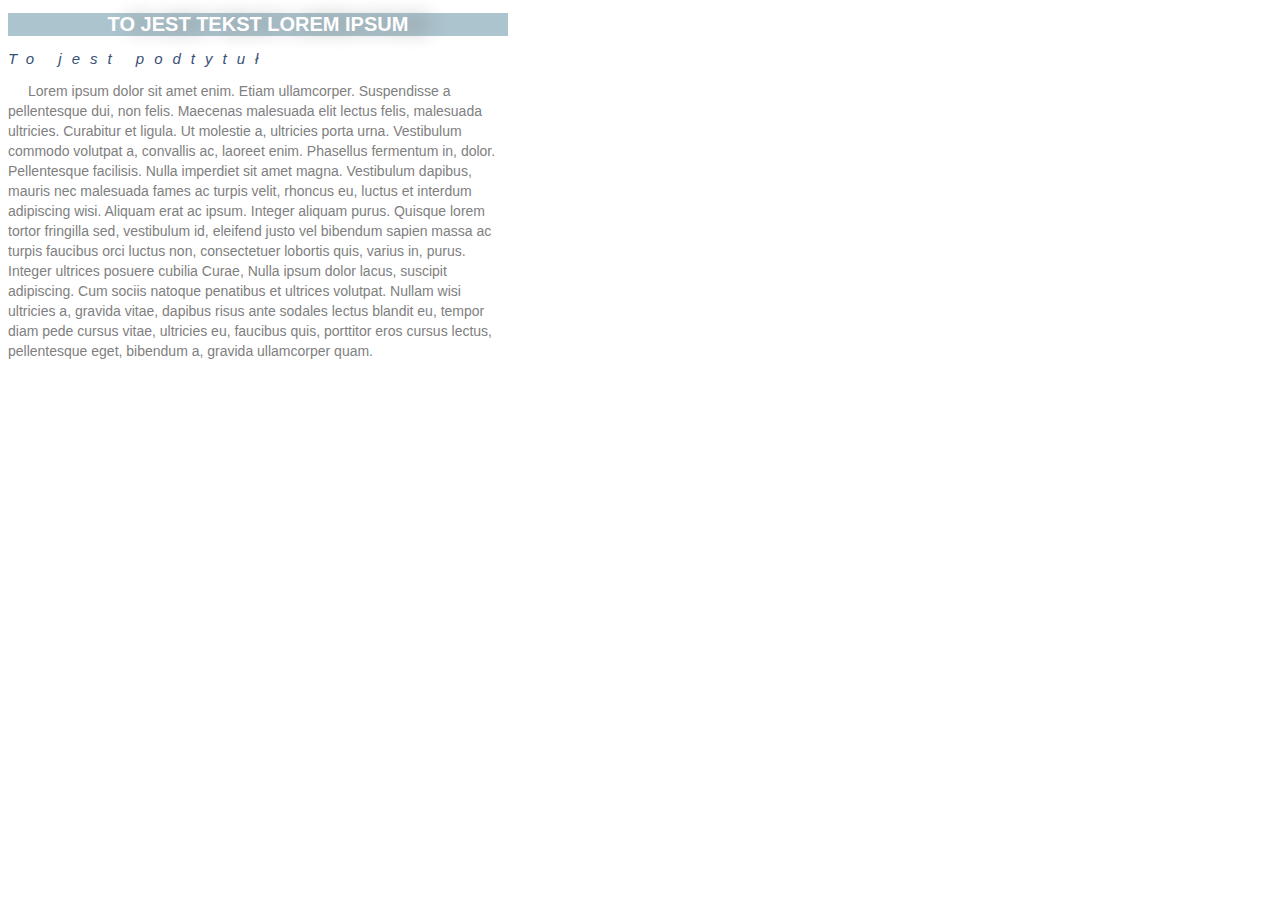
<file: 10.Text_styling/index.html>
<!DOCTYPE html>
<html lang="en">
<head>
    <meta charset="UTF-8">
    <title>Task 10</title>
    <link rel="stylesheet" href="css/style.css">
</head>
<body>
  <div class="div1">
    <h1 class="h1"> TO JEST TEKST LOREM IPSUM </h1>
    <h2 class="h2"> To jest podtytuł </h2>
    <p class="p"> Lorem ipsum dolor sit amet enim. Etiam ullamcorper. Suspendisse a pellentesque dui, non felis. Maecenas malesuada elit lectus felis, malesuada ultricies. Curabitur et ligula. Ut molestie a, ultricies porta urna. Vestibulum commodo volutpat a, convallis ac, laoreet enim. Phasellus fermentum in, dolor. Pellentesque facilisis. Nulla imperdiet sit amet magna. Vestibulum dapibus, mauris nec malesuada fames ac turpis velit, rhoncus eu, luctus et interdum adipiscing wisi. Aliquam erat ac ipsum. Integer aliquam purus. Quisque lorem tortor fringilla sed, vestibulum id, eleifend justo vel bibendum sapien massa ac turpis faucibus orci luctus non, consectetuer lobortis quis, varius in, purus. Integer ultrices posuere cubilia Curae, Nulla ipsum dolor lacus, suscipit adipiscing. Cum sociis natoque penatibus et ultrices volutpat. Nullam wisi ultricies a, gravida vitae, dapibus risus ante sodales lectus blandit eu, tempor diam pede cursus vitae, ultricies eu, faucibus quis, porttitor eros cursus lectus, pellentesque eget, bibendum a, gravida ullamcorper quam.
    </p>
  </div>
</body>
</html>
</file>
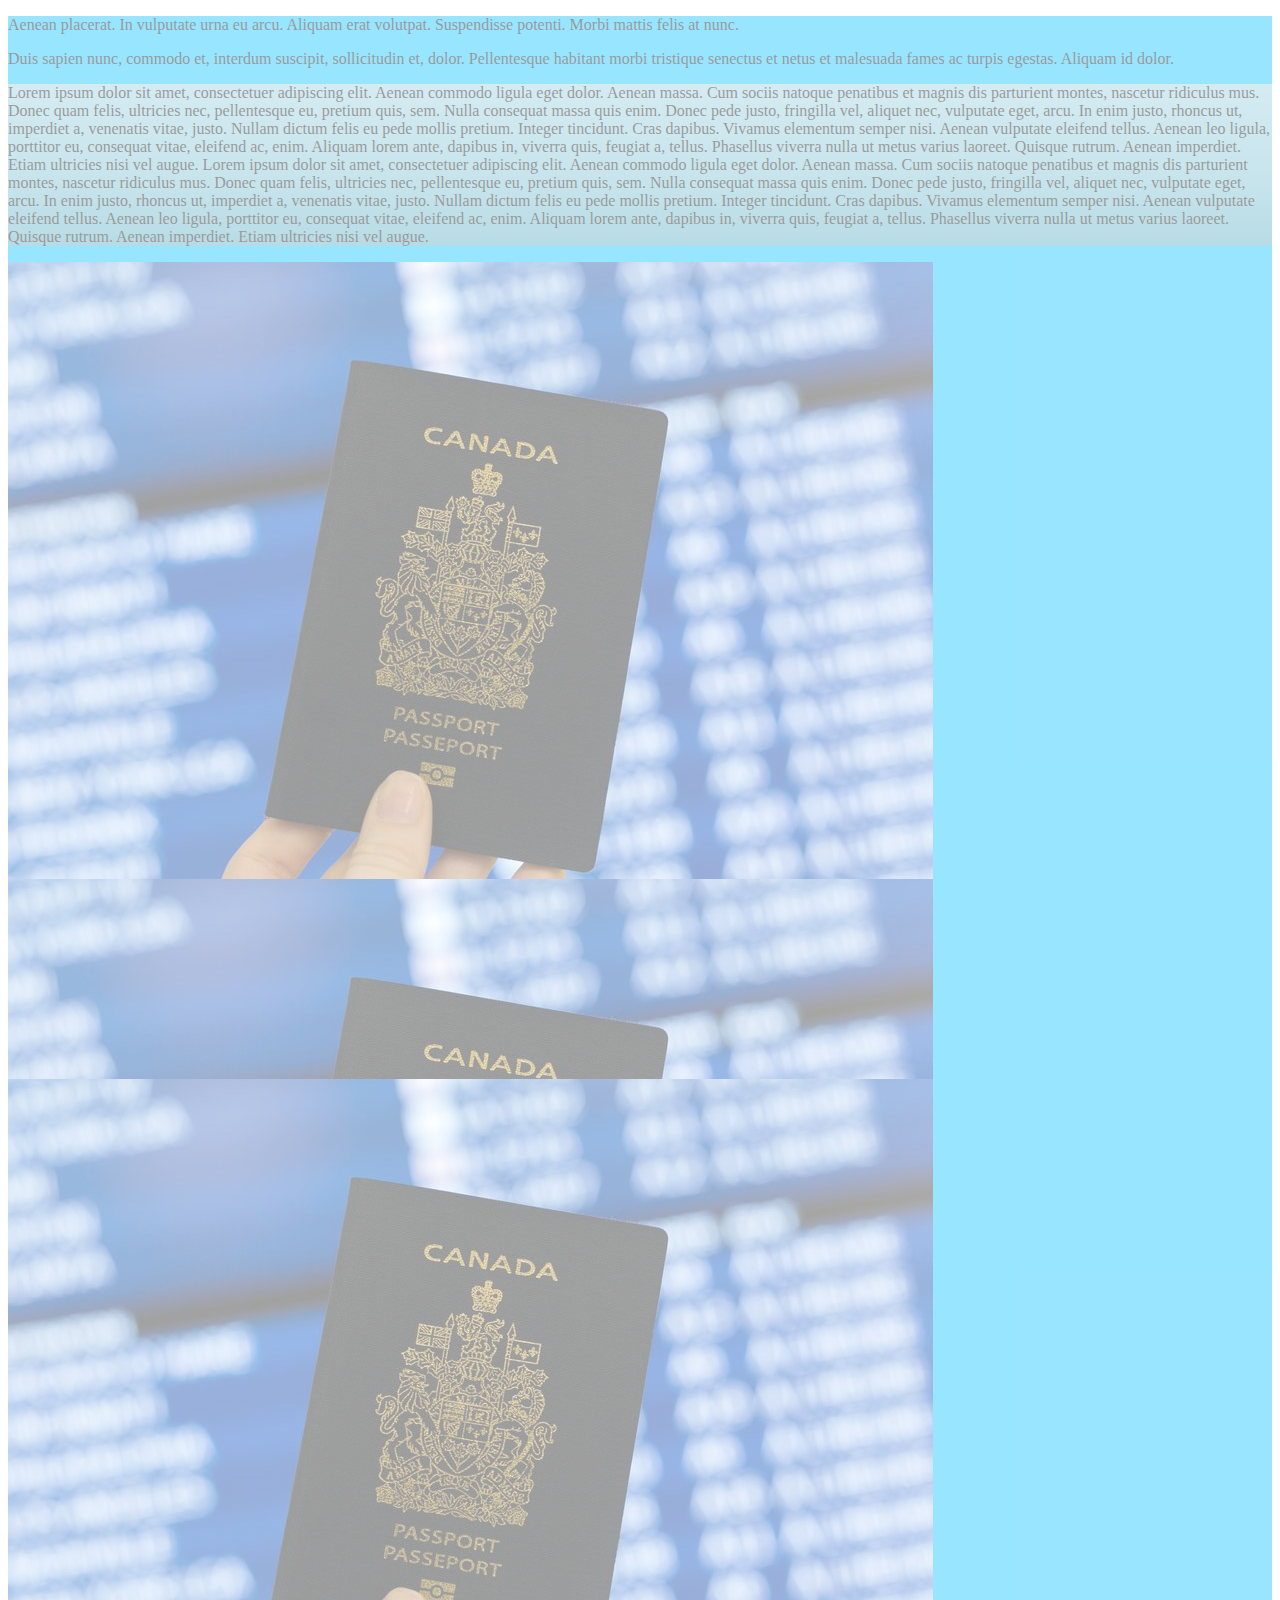
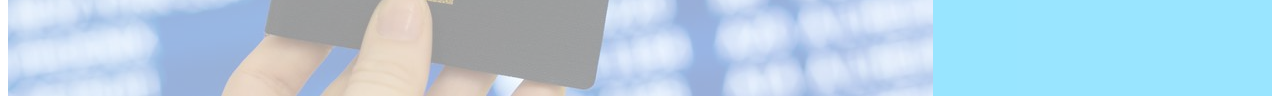
<file: 11.Color_and_background_in_CSS/index.html>
<!DOCTYPE html>
<html lang="en">
<head>
    <meta charset="UTF-8">
    <title>Task 11</title>
    <link rel="stylesheet" href="css/style.css">
</head>
<body>
  <div class="div1">
    <p>Aenean placerat. In vulputate urna eu arcu. Aliquam erat volutpat. Suspendisse potenti. Morbi mattis felis at nunc.
    </p>
    <p>Duis sapien nunc, commodo et, interdum suscipit, sollicitudin et, dolor. Pellentesque habitant morbi tristique senectus et netus et malesuada fames ac turpis egestas. Aliquam id dolor.
    </p>
  <div class="div2">
    <p>Lorem ipsum dolor sit amet, consectetuer adipiscing elit. Aenean commodo ligula eget dolor. Aenean massa. Cum sociis natoque penatibus et magnis dis parturient montes, nascetur ridiculus mus. Donec quam felis, ultricies nec, pellentesque eu, pretium quis, sem. Nulla consequat massa quis enim. Donec pede justo, fringilla vel, aliquet nec, vulputate eget, arcu. In enim justo, rhoncus ut, imperdiet a, venenatis vitae, justo. Nullam dictum felis eu pede mollis pretium. Integer tincidunt.    Cras dapibus. Vivamus elementum semper nisi. Aenean vulputate eleifend tellus. Aenean leo ligula, porttitor eu, consequat vitae, eleifend ac, enim. Aliquam lorem ante, dapibus in, viverra quis, feugiat a, tellus. Phasellus viverra nulla ut metus varius laoreet. Quisque rutrum. Aenean imperdiet. Etiam ultricies nisi vel augue.
    Lorem ipsum dolor sit amet, consectetuer adipiscing elit. Aenean commodo ligula eget dolor. Aenean massa. Cum sociis natoque penatibus et magnis dis parturient montes, nascetur ridiculus mus. Donec quam felis, ultricies nec, pellentesque eu, pretium quis, sem. Nulla consequat massa quis enim. Donec pede justo, fringilla vel, aliquet nec, vulputate eget, arcu. In enim justo, rhoncus ut, imperdiet a, venenatis vitae, justo. Nullam dictum felis eu pede mollis pretium. Integer tincidunt. Cras dapibus. Vivamus elementum semper nisi. Aenean vulputate eleifend tellus. Aenean leo ligula, porttitor eu, consequat vitae, eleifend ac, enim. Aliquam lorem ante, dapibus in, viverra quis, feugiat a, tellus. Phasellus viverra nulla ut metus varius laoreet. Quisque rutrum. Aenean imperdiet. Etiam ultricies nisi vel augue.
    </p>
  </div>
  <div class="div3">
  </div>
  <div class="div4">
  </div>
  <div class="div5">
  </div>

</body>
</html>
</file>
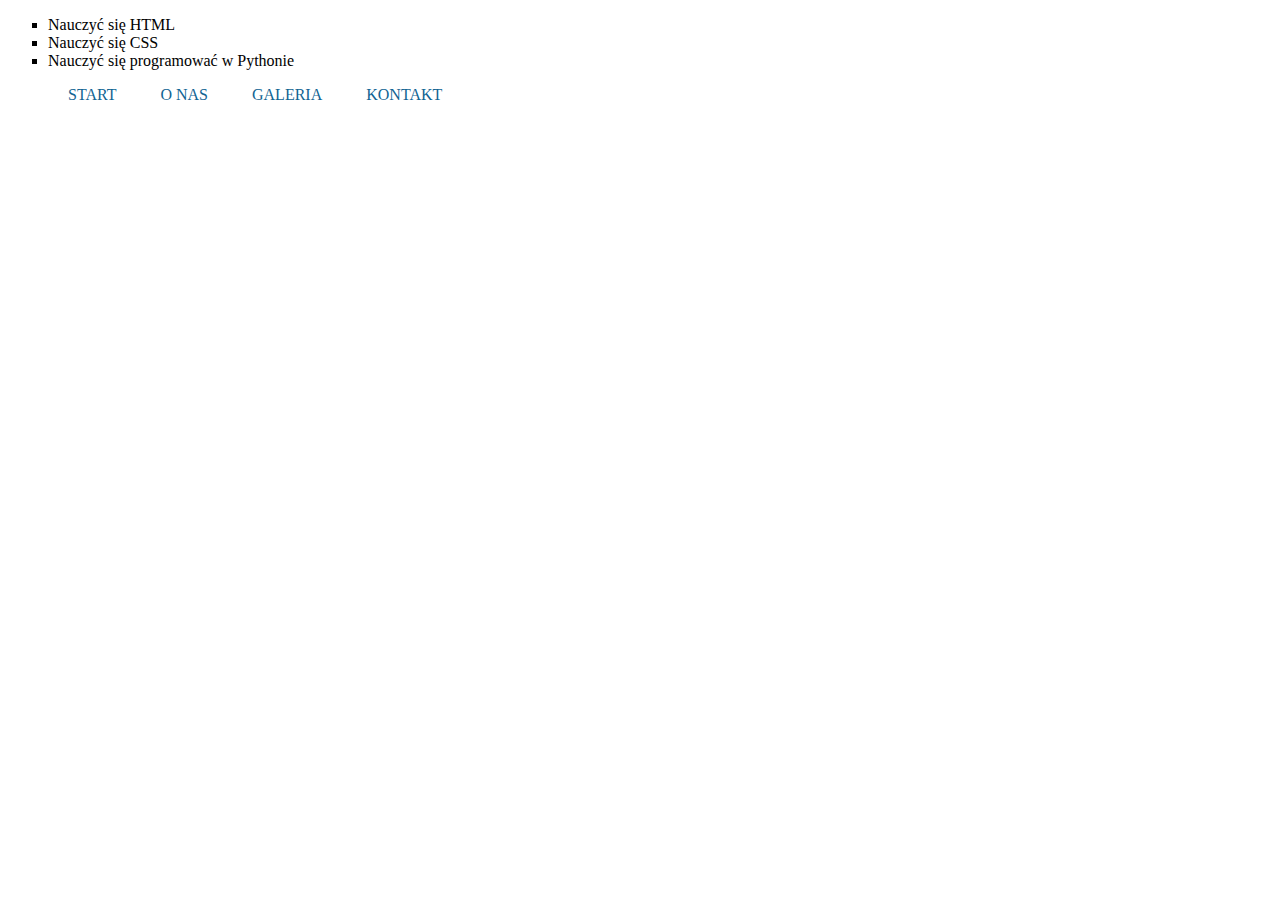
<file: 12.List_styling/index.html>
<!DOCTYPE html>
<html lang="en">
<head>
    <meta charset="UTF-8">
    <title></title>
    <link rel="stylesheet" href="css/style.css">
</head>
<body>
  <ul class="kwadrat">
    <li>Nauczyć się HTML</li>
    <li>Nauczyć się CSS</li>
    <li>Nauczyć się  programować w Pythonie</li>
  </ul>

  <div class="div1">
    <ul class="menu">
      <li class="li">START</li>
      <li class="li">O NAS</li>
      <li class="li">GALERIA</li>
      <li class="li">KONTAKT</li>
    </ul>
  </div>
</body>
</html>
</file>
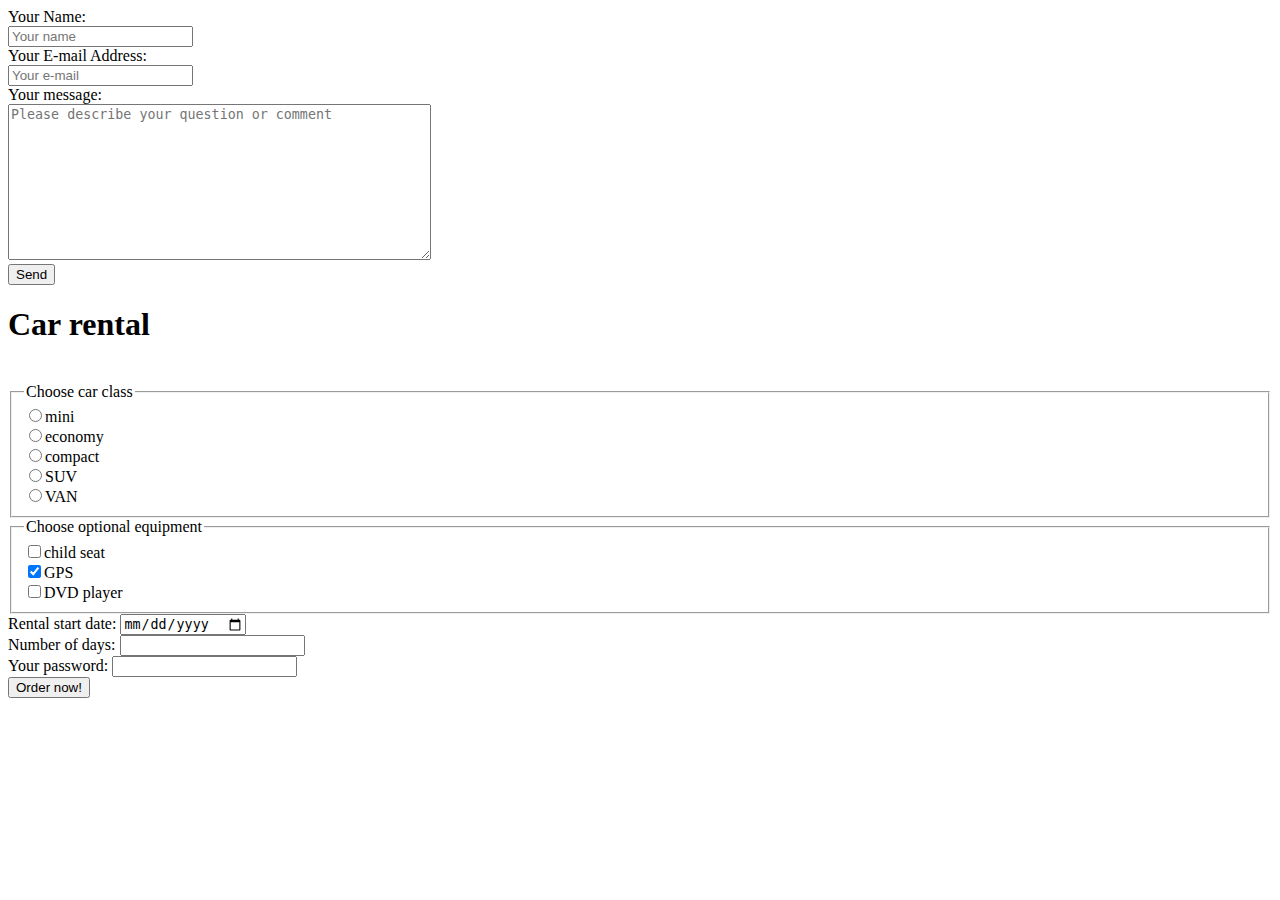
<file: 13.Forms/index.html>
<!DOCTYPE html>
<html lang="en">
<head>
    <meta charset="UTF-8">
    <title></title>
</head>
<body>
  <form>
    <label for="user">Your Name:</label></br>
        <input type="text" id="user" name="name" placeholder="Your name"><br>
    <label for="email">Your E-mail Address:</label><br>
        <input type="email" id="user_" name="adressemail" placeholder="Your e-mail"><br>
    <label>Your message:</label><br>
        <textarea cols="50" rows="10" placeholder="Please describe your question or comment"></textarea><br>
        <input type="submit" value="Send"><br>
    </form>
    <form>
      <h1>Car rental</h1>
      <br>
      <fieldset>
       <legend>Choose car class</legend>
          <label>
            <input type="radio" name="car" value="mini">mini
          </label>
          <br>
          <label>
            <input type="radio" name="car" value="economy">economy
          </label>
          <br>
          <label>
            <input type="radio" name="car" value="compact">compact
          </label>
          <br>
          <label>
            <input type="radio" name="car" value="suv">SUV
          </label>
          <br>
          <label>
            <input type="radio" name="car" value="van">VAN
          </label>
          <br>
      </fieldset>
      <fieldset>
       <legend>Choose optional equipment</legend>
          <label>
            <input type="checkbox"name="type" value="child seat">child seat<br>
          </label>
          <label>
            <input type="checkbox"name="type" value="gps" checked>GPS<br>
          </label>
          <label>
            <input type="checkbox"name="type" value="dvd">DVD player<br>
          </label>
      </fieldset>
        <label>Rental start date:</label>
          <input type="date" name="start"><br>
       <label>Number of days:</label>
          <input type="datetime" name="days"><br>
       <label>Your password:</label>
          <input type="password" name="userpass"><br>
          <input type="submit" value="Order now!"><br>
    </form>
</body>
</html>
</file>
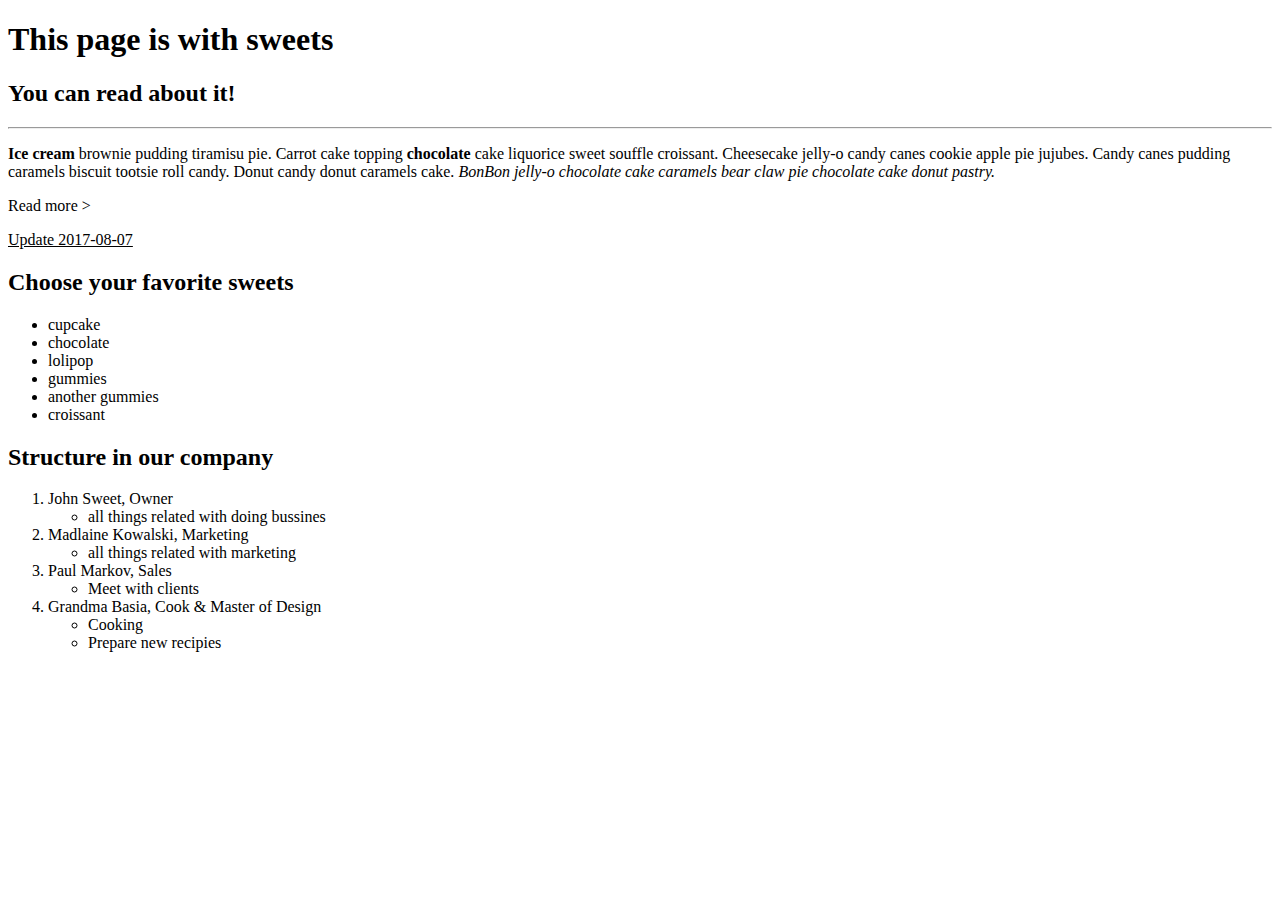
<file: 2.Text_formatting/index.html>
<!DOCTYPE html>
<html lang="en">
<head>
    <meta charset="UTF-8">
    <meta name="sweets" content="cupcake, chocolate,lolipop">
    <title>Page with sweets</title>
</head>
<body>
  <h1>This page is with sweets</h1>
  <h2>You can read about it!</h2>
    <hr>
    <p><strong>Ice cream</strong> brownie pudding tiramisu pie. Carrot cake topping <strong>chocolate</strong> cake liquorice sweet souffle croissant. Cheesecake jelly-o candy canes cookie apple pie jujubes.
      Candy canes pudding caramels biscuit tootsie roll candy. Donut candy donut caramels cake.<em> BonBon jelly-o chocolate cake caramels bear claw pie chocolate cake donut pastry.</em>
    </p>
    <p> Read more &#62;
    </p>
    <p><u>Update 2017-08-07</u>
    </p>
  <h2>Choose your favorite sweets</h2>
    <ul>
      <li>cupcake</li>
      <li>chocolate</li>
      <li>lolipop</li>
      <li>gummies</li>
      <li>another gummies</li>
      <li>croissant</li>
    </ul>
  <h2>Structure in our company</h2>
    <ol>
        <li>
          John Sweet, Owner
            <ul>
              <li>all things related with doing bussines</li>
            </ul>
        </li>
        <li>
          Madlaine Kowalski, Marketing
            <ul>
              <li>all things related with marketing</li>
            </ul>
        </li>
        <li>
          Paul Markov, Sales
            <ul>
              <li>Meet with clients</li>
            </ul>
        </li>
        <li>
          Grandma Basia, Cook &#38; Master of Design
            <ul>
              <li>Cooking</li>
              <li>Prepare new recipies</li>
            </ul>
        </li>
      </ol>

</body>
</html>
</file>
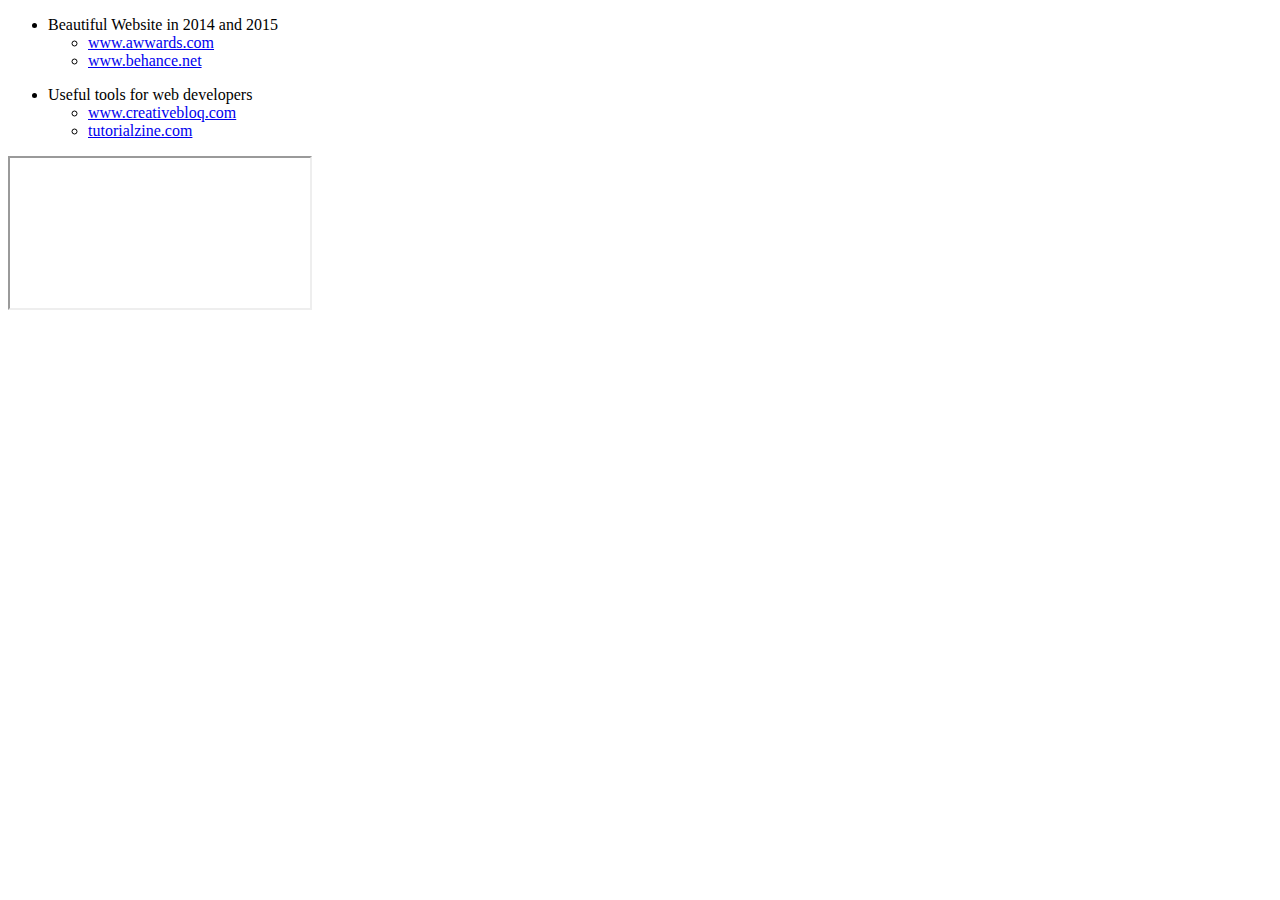
<file: 3.Links_and_frame/index.html>
<!DOCTYPE html>
<html lang="en">
<head>
    <meta charset="UTF-8">
    <title>Task 3</title>
</head>
<body>
  <ul>
    <li>Beautiful Website in 2014 and 2015
      <ul>
        <li><a href="http://www.awwards.com/websites/responsive-design" target="_blank" >www.awwards.com</a>
        </li>
        <li><a href="https://www.behance.net/gallery/19230847/website-design-best-of-2014" target="_blank">www.behance.net</a>
        </li>
      </ul>
    </li>
  </ul>
  <ul>
    <li>Useful tools for web developers
      <ul>
        <li><a href="http://www.creativebloq.com/web-design/must-have-tools-developers-31411174">www.creativebloq.com</a>
        </li>
        <li><a href="https://tutorialzine.com/2014/09/50-awesome-tools-and-resources-for-web-developers"> tutorialzine.com</a>
        </li>
    </li>
  </ul>
  <!-- W pierwszej grupie jest dodany **target="_blank"** dzięki czemu linki otwierają się w nowej karcie.
  Natomiast w drugiej grupie go nie ma, więc link otwiera się na tej samej stronie.
  Wole pierwszą opcje, bo nie znika strona na której jestem. Klikam w link, otwiera się w nowej karcie.
  Ja spokojnie przeglądam dalej strone. Później idę do linków w kartach. -->
  </ul>
  <iframe src="https://dailyweb.pl/"> DailyWeb.pl</iframe>

</body>
</html>
</file>
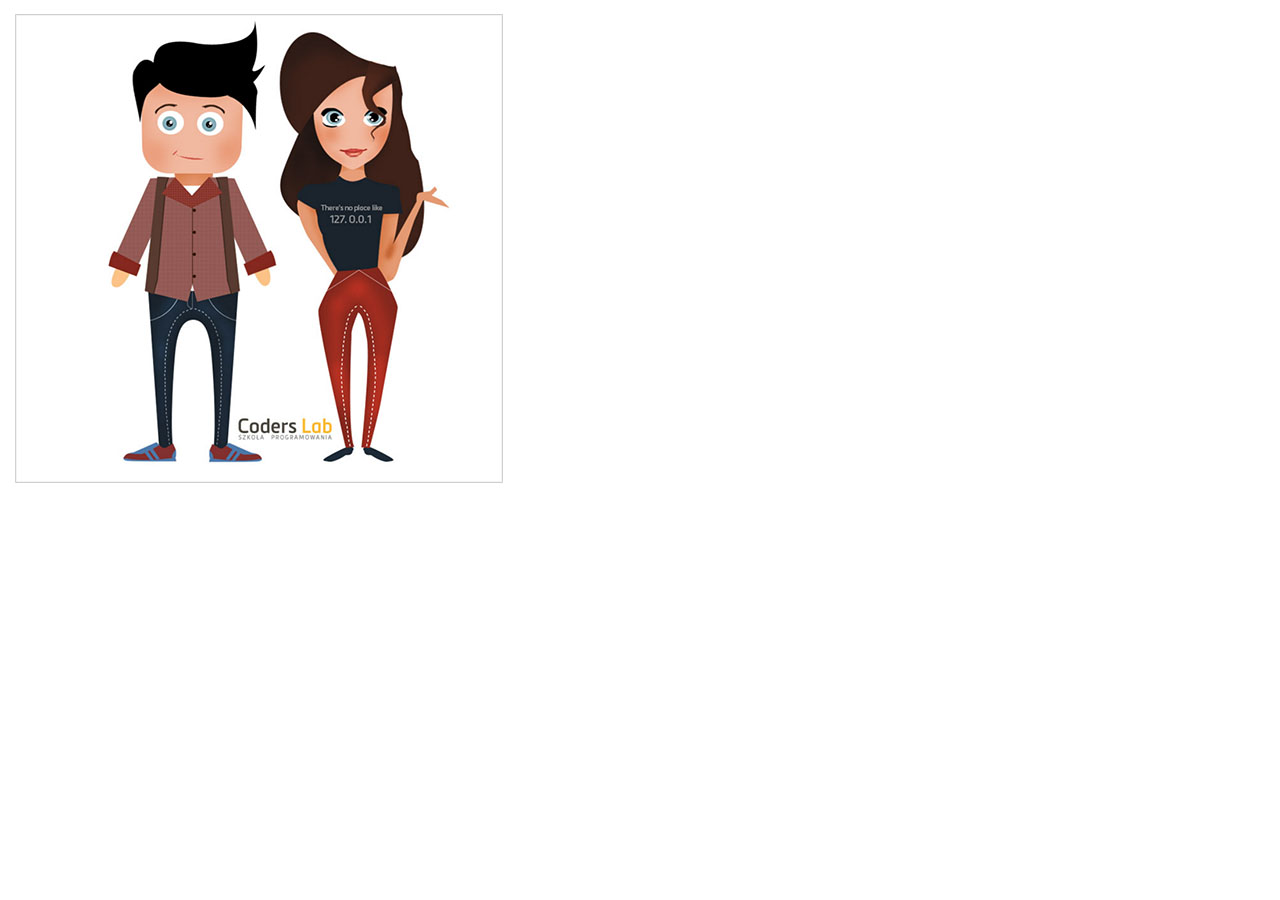
<file: 4.Links_and_images/index.html>
<!DOCTYPE html>
<html lang="en">
<head>
    <meta charset="UTF-8">
    <title>Task 4</title>
</head>
<body>
  <a href="https://co.pl" target="_blank"><img src="images/frontend-backend.jpg" alt="Front-end & Back-end Developer" title="Front-end & Back-end kursy Coders lab">
  </a>

</body>
</html>
</file>
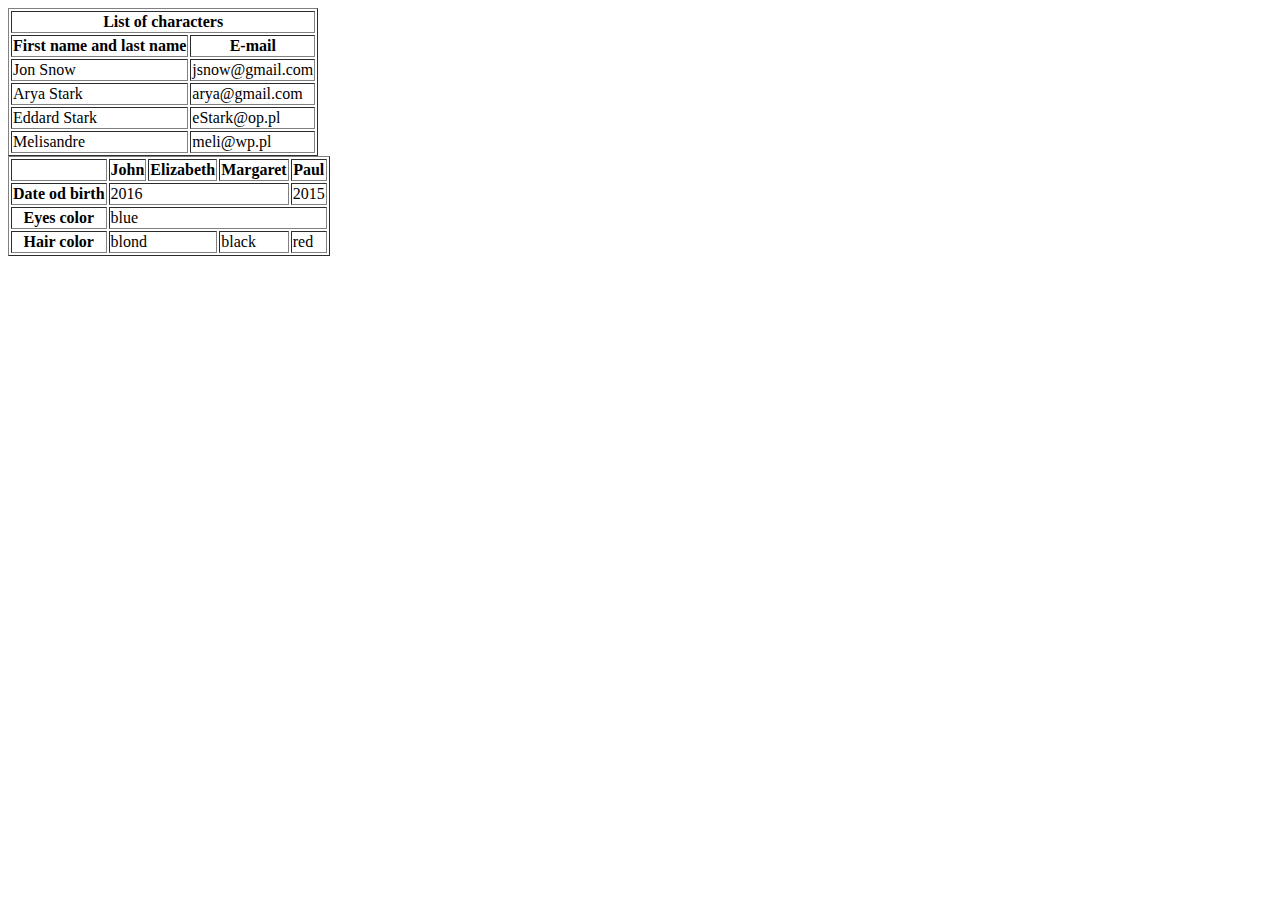
<file: 5.Tabels/index.html>
<!DOCTYPE html>
<html lang="en">
<head>
    <meta charset="UTF-8">
    <link rel="stylesheet" href-"css/style.css">
    <title>Task 5</title>

</head>
<body>
  <table border="1">
    <tr>
      <th scope="col"colspan="2">List of characters</th>
    </tr>
    <tr>
      <th scope="col">First name and last name</th>
      <th scope="col">E-mail</th>
    </tr>
    <tr>
      <td>Jon Snow</td>
      <td>jsnow@gmail.com</td>
    </tr>
    <tr>
      <td>Arya Stark</td>
      <td>arya@gmail.com</td>
    </tr>
    <tr>
      <td>Eddard Stark</td>
      <td>eStark@op.pl</td>
    </tr>
    <tr>
      <td>Melisandre</td>
      <td>meli@wp.pl</td>
    </tr>
  </table>

  <table border="1">
    <tr>
      <th></th>
      <th scope="col">John</th>
      <th scope="col">Elizabeth</th>
      <th scope="col">Margaret</th>
      <th scope="col">Paul</th>
    </tr>
    <tr>
      <th scope="row">Date od birth</th>
      <td colspan="3">2016</td>
      <td>2015</td>
    </tr>
    <tr>
      <th scope="row">Eyes color</th>
      <td colspan="4">blue</td>
    </tr>
    <tr>
      <th scope="row">Hair color</th>
      <td colspan="2">blond</td>
      <td>black</td>
      <td>red</td>
    </tr>
</table>


</body>
</html>
</file>
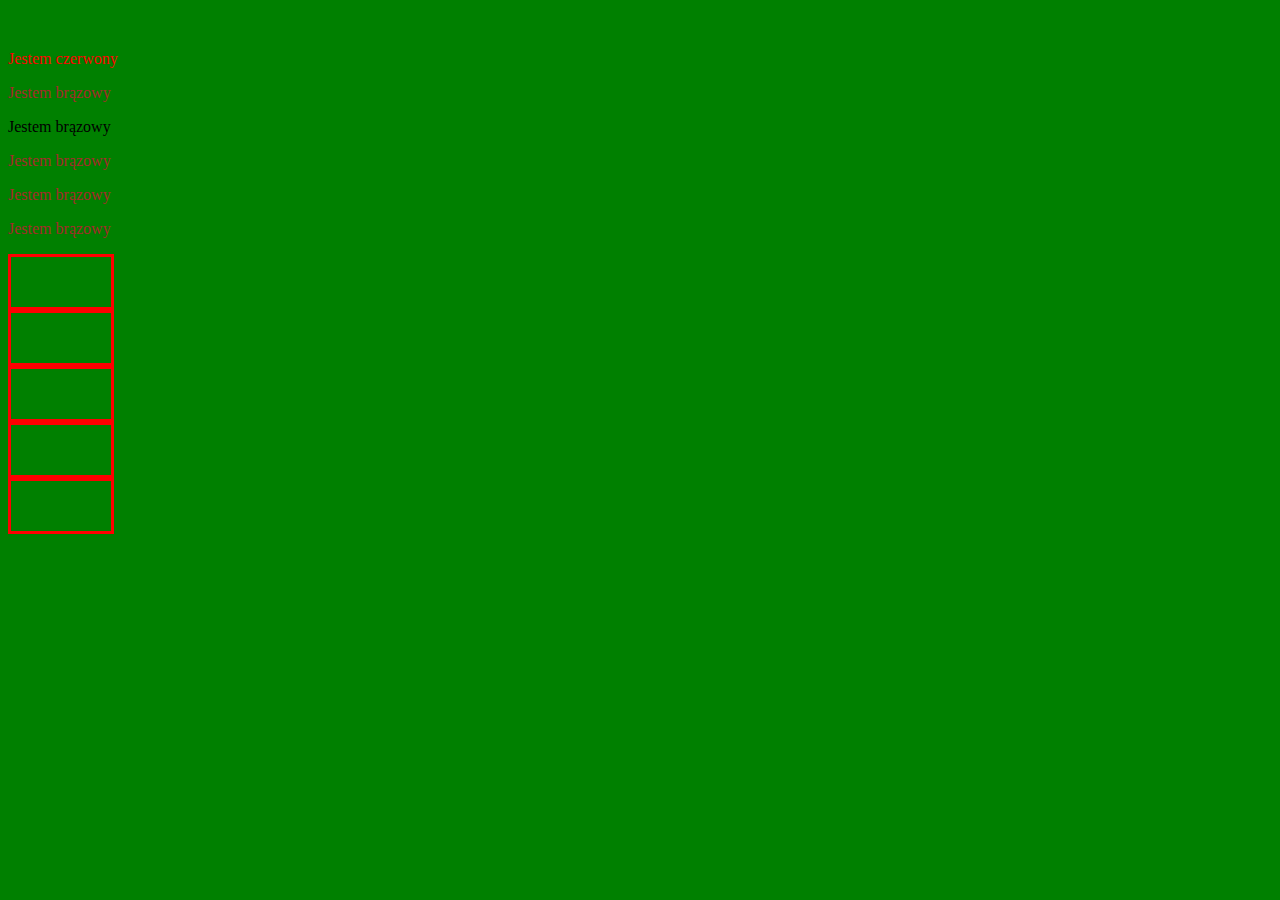
<file: 6.CSS/index.html>
<!DOCTYPE html>
<html lang="en">
<head>
    <meta charset="UTF-8">
    <link rel="stylesheet" href="css/style.css">
    <!-- tło strony zmineiło się na niebieski kolor-->

    <title>Task 6</title>
    <style>
        body{
              background-color:pink;
        }
    </style>
    <!--tło strony zmieniło się na różowy kolor-->

</head>
<body style="background-color: green;">
<!-- tło strony zmieniło się na zielony kolor.
Działa tutaj zasada ostatniego. Interpreter bierze ostatni w kolejności występowania selektor -->
  <p class="myclass1">
    Jestem zielony jak tło
  </p>
  <p class="myclass2">
    Jestem czerwony
  </p>
  <p class="kolor">
    Jestem brązowy
  </p>
  </p class="kolor">
    Jestem brązowy
  </p>
  <p class="kolor">
    Jestem brązowy
  </p>
  <p class="kolor">
    Jestem brązowy
  </p>
  <p class="kolor">
    Jestem brązowy
  </p>
  <div class="block">
  </div>
  <div class="block">
  </div>
  <div class="block">
  </div>
  <div class="block">
  </div>
  <div class="block">
  </div>

</body>
</html>
</file>
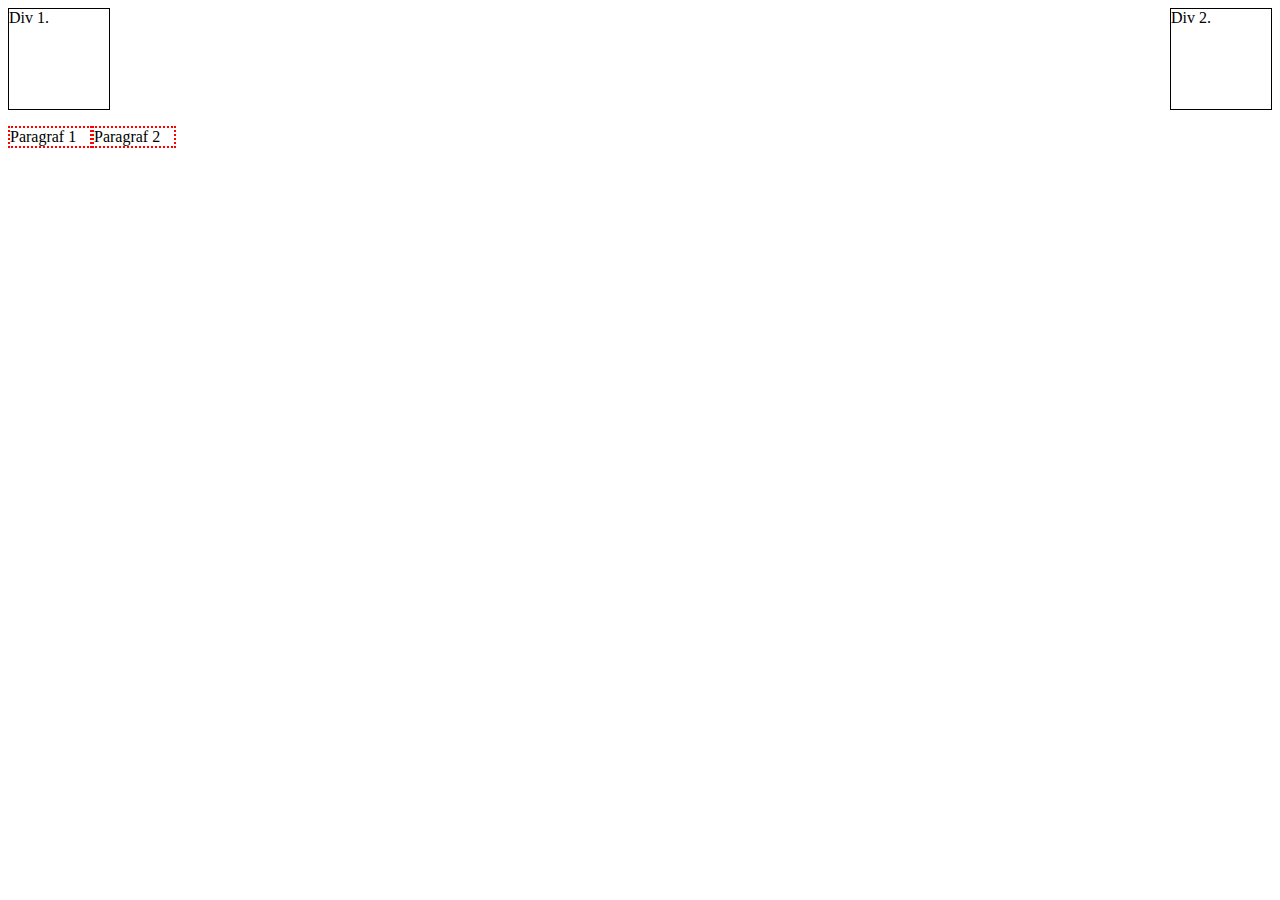
<file: 8.Elements_next_to_each_other/index.html>
<!DOCTYPE html>
<html lang="en">
<head>
    <meta charset="UTF-8">
    <title>Task 8</title>
    <link rel="stylesheet" href="css/style.css">
</head>

<body>
  <div id="div1">Div 1.
  </div>
  <div id="div2">Div 2.
  </div>
  <p id="p1">Paragraf 1
  </p>
  <p id="p2">Paragraf 2
  </p>
</body>
</html>
</file>
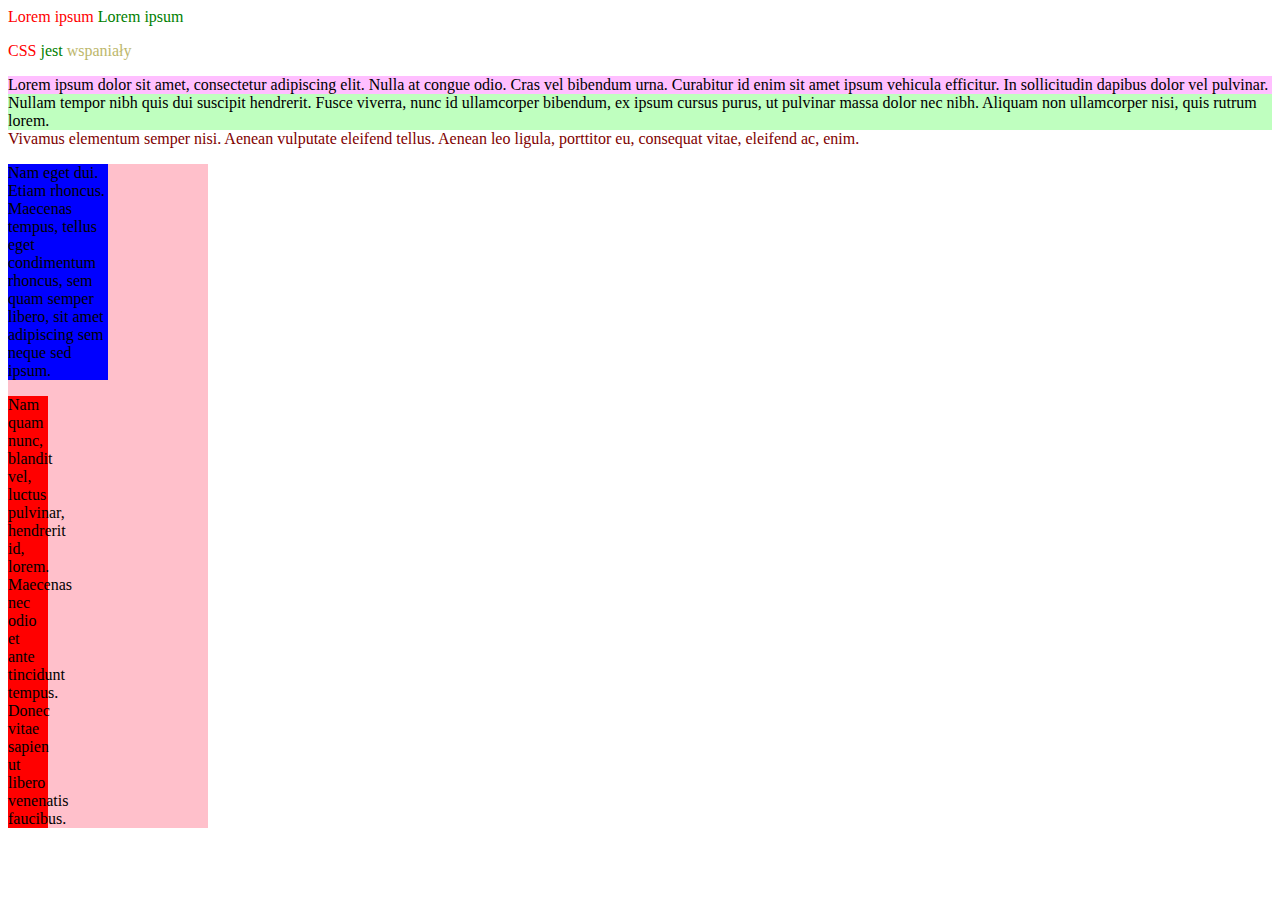
<file: 9.Colors_and_units_inCSS/index.html>
<!DOCTYPE html>
<html lang="en">
<head>
    <meta charset="UTF-8">
    <link rel="stylesheet" href="css/style.css"
    <title></title>
</head>
<body>
  <span class="span1">Lorem ipsum
  </span>
  <span class="span2">Lorem ipsum
  </span>
  <p><span class="Css">CSS</span><span class="jest"> jest</span><span class="wspanialy"> wspaniały</span>
  </p>
  <div class="div1">Lorem ipsum dolor sit amet, consectetur adipiscing elit. Nulla at congue odio. Cras vel bibendum urna. Curabitur id enim sit amet ipsum vehicula efficitur. In sollicitudin dapibus dolor vel pulvinar.
  </div>
  <div class="div2">Nullam tempor nibh quis dui suscipit hendrerit. Fusce viverra, nunc id ullamcorper bibendum, ex ipsum cursus purus, ut pulvinar massa dolor nec nibh. Aliquam non ullamcorper nisi, quis rutrum lorem.
  </div>
  <div class="div3">Vivamus elementum semper nisi. Aenean vulputate eleifend tellus. Aenean leo ligula, porttitor eu, consequat vitae, eleifend ac, enim.
  </div>
  <div class="container">
    <p class="p1">Nam eget dui. Etiam rhoncus. Maecenas tempus, tellus eget condimentum rhoncus, sem quam semper libero, sit amet adipiscing sem neque sed ipsum.
    </p>
    <p class="p2">Nam quam nunc, blandit vel, luctus pulvinar, hendrerit id, lorem. Maecenas nec odio et ante tincidunt tempus. Donec vitae sapien ut libero venenatis faucibus.
    </p>
  </div>
</body>
</html>
</file>
<file: 10.Text_styling/css/style.css>
.div1 {
  width: 500px;
  font-family: Verdana, Arial, sans-serif;
}
.h1 {
  background-color: #ACC4CE;
  color: white;
  font-size: 20px;
  font-weight: bold;
  text-align: center;
  text-shadow: 20px 0 20px #878787;
}
.h2 {
  color: #395075;
  font-size: 15px;
  letter-spacing: 10px;
  font-style: italic;
  font-weight: normal;
}
.p {
  color: grey;
  font-size: 14px;
  line-height: 20px;
  text-indent: 20px;
}
</file>
<file: 11.Color_and_background_in_CSS/css/style.css>
.div1{
    background-color: #00bfff;
    opacity: 0.4;
    <!--  Rgba wpływa tylko na kolor tła, natomiast opacity wpływa na wszystkie elemenety w divie   -->
}
.div2{
  background: rgba(150,207,223,1);
background: -moz-linear-gradient(top, rgba(150,207,223,1) 0%, rgba(117,189,209,1) 60%, rgba(78,168,193,1) 100%);
background: -webkit-gradient(left top, left bottom, color-stop(0%, rgba(150,207,223,1)), color-stop(60%, rgba(117,189,209,1)), color-stop(100%, rgba(78,168,193,1)));
background: -webkit-linear-gradient(top, rgba(150,207,223,1) 0%, rgba(117,189,209,1) 60%, rgba(78,168,193,1) 100%);
background: -o-linear-gradient(top, rgba(150,207,223,1) 0%, rgba(117,189,209,1) 60%, rgba(78,168,193,1) 100%);
background: -ms-linear-gradient(top, rgba(150,207,223,1) 0%, rgba(117,189,209,1) 60%, rgba(78,168,193,1) 100%);
background: linear-gradient(to bottom, rgba(150,207,223,1) 0%, rgba(117,189,209,1) 60%, rgba(78,168,193,1) 100%);
filter: progid:DXImageTransform.Microsoft.gradient( startColorstr='#96cfdf', endColorstr='#4ea8c1', GradientType=0 );
}
.div3{
  background-image: url('../images/passport.jpg');
  width: 925px;
  height: 617px;
}
.div4{
  background-image: url('../images/passport.jpg');
  background-repeat: no-repeat;
  width: 100%;
  height: 200px;
}
.div5{
  background-image: url('../images/passport.jpg');
  background-position: center;
  background-repeat: no-repeat;
  width: 925px;
  height: 617px;
}
</file>
<file: 12.List_styling/css/style.css>
.kwadrat {
  list-style-type: square;
}
.div{
  width: 1000px;
  height: 100px;
}
.menu{
  color: #116493;
  list-style: none;
  width: 900px;
}
.li{
  display: inline-block;
  margin: 0 20px;
}
</file>
<file: 6.CSS/css/style.css>
body{
  background-color: blue;
}

p.myclass1{
  color:green;
}
p.myclass2{
  color:red;
}
p.kolor{
  color:brown;
}
.block{
  width:100px;
  height:50px;
  border-width: 3px;
  border-style: solid;
  border-color: red;

}
</file>
<file: 8.Elements_next_to_each_other/css/style.css>
#div1{
  float:left;
  width: 100px;
  height: 100px;
  border-width: 1px;
  border-style: solid;
  border-color: black;
}
#div2{
  float:right;
  width: 100px;
  height: 100px;
  border-width: 1px;
  border-style: solid;
  border-color: black;
}
#p1{
  float:left;
  clear:both;
  width:80px;
  border-width: 2px;
  border-style: dotted;
  border-color: red;
}
#p2{
  float:left;
  clear:none;
  width:80px;
  border-width: 2px;
  border-style: dotted;
  border-color: red;
}
</file>
<file: 9.Colors_and_units_inCSS/css/style.css>
.span1{
  color:red;
}
.span2{
  color:green;
}
.Css{
  color:red;
}
.jest{
  color:green;
}
.wspanialy{
  color:darkkhaki;
}
.div1{
  background-color:rgba(255,0,255, .25);  <!-- fuksja -->
}
.div2{
  background-color:rgba(0,255,0, .25);  <!-- lime -->
}
.div3{
  color:hsl(0, 100%, 25%);
}
.container{
  background-color: pink;
  width: 200px;
}
.p1{
  background-color: blue;
  width: 6.25em;
}
.p2{
  background-color: red;
  width: 2.5em;
}
</file>
